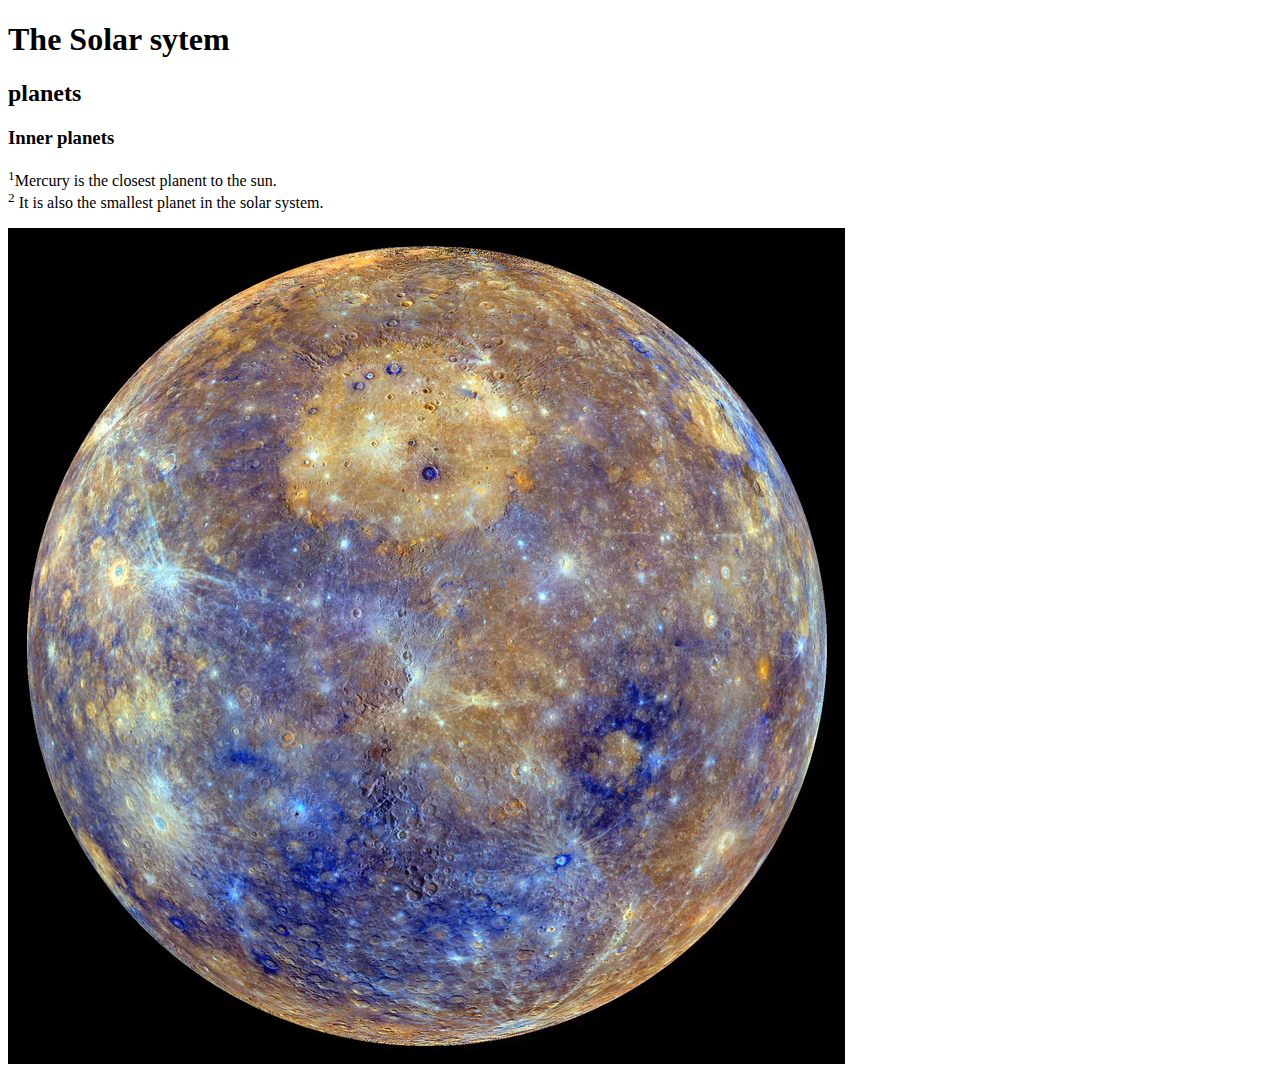
<file: unit1/1-04/index.html>
<!DOCTYPE html>
<html>
  <head>
    <title>The solar system</title>
  </head>
  <body>
    <h1>The Solar sytem</h1>
    <h2> planets</h2>
    <h3>Inner planets</h3>
    <p>
    <sup>1</sup>Mercury is the closest planent to the sun.
    <br>
    <sup>2</sup> It is also the smallest planet in the solar system.
    </p>
    <img src="./images/mercury.jpg" alt="Mercury">
  </body>
</html>
</file>
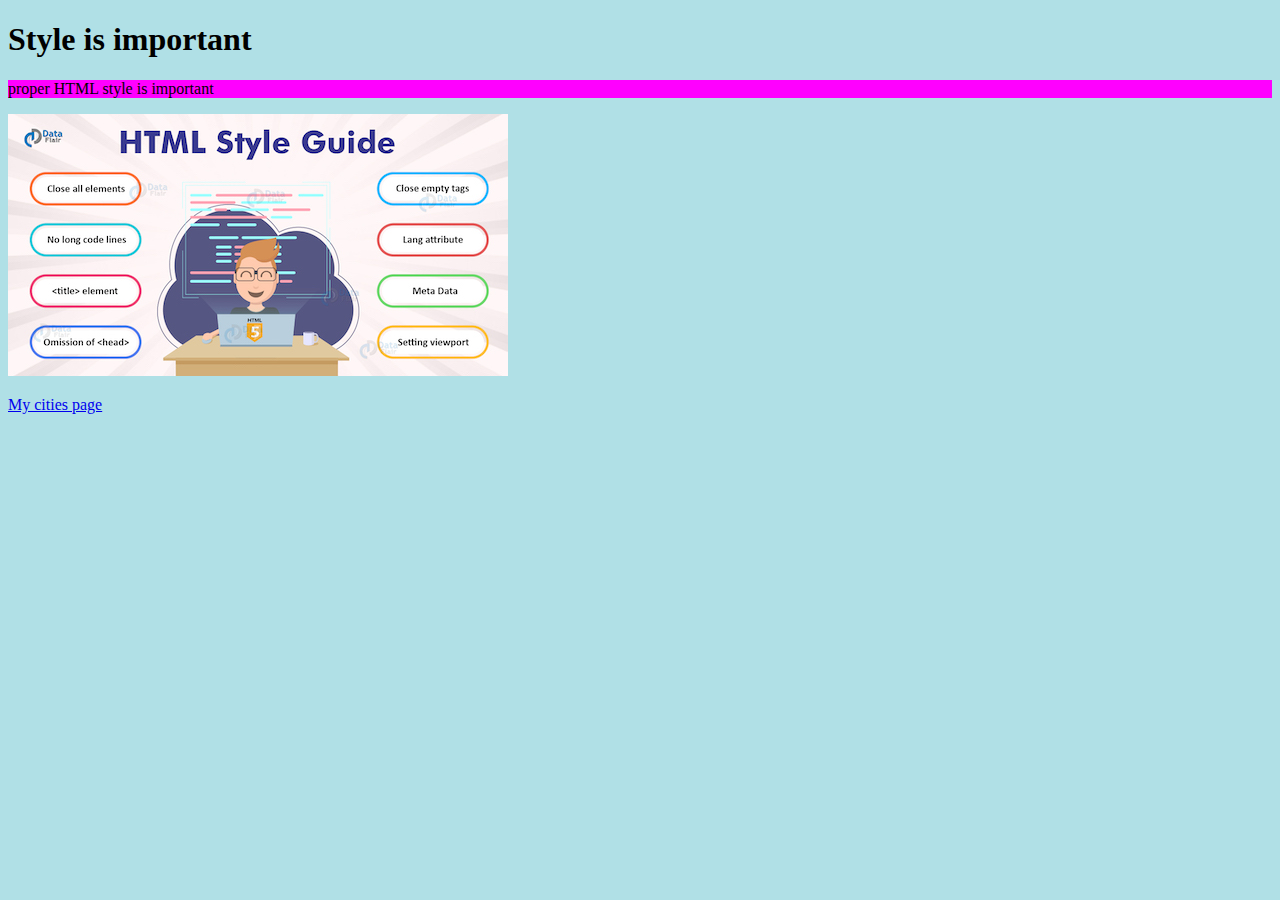
<file: unit1/1-05/index.html>
<!DOCTYPE html>
<html lang="en-ca">
  <head>
    <meta charset="utf-8">
    <meta name="description" content="My s webpage with proper style">
    <meta name="Keywords" content="trh icd2o">
    <meta name="author" content="Siros">
    <meta name="viewport" content="width=device-width, initial-scale=1.0">
    <title> MY first webpage, with proper style</title>
  </head>
  <link rel="stylesheet" href="./css/style.css">
 <body style="background-color: powderblue;">
  <h1 id="my header">Style is important</h1>
  <p style="background-color:#ff00ff;">proper HTML style is important </p>
  <img src="images/HTML-style-guide.jpeg" alt="style">
  <p>
    <a href="./cities.html">My cities page</a>
  </p>
 </body>
 </html>
</file>
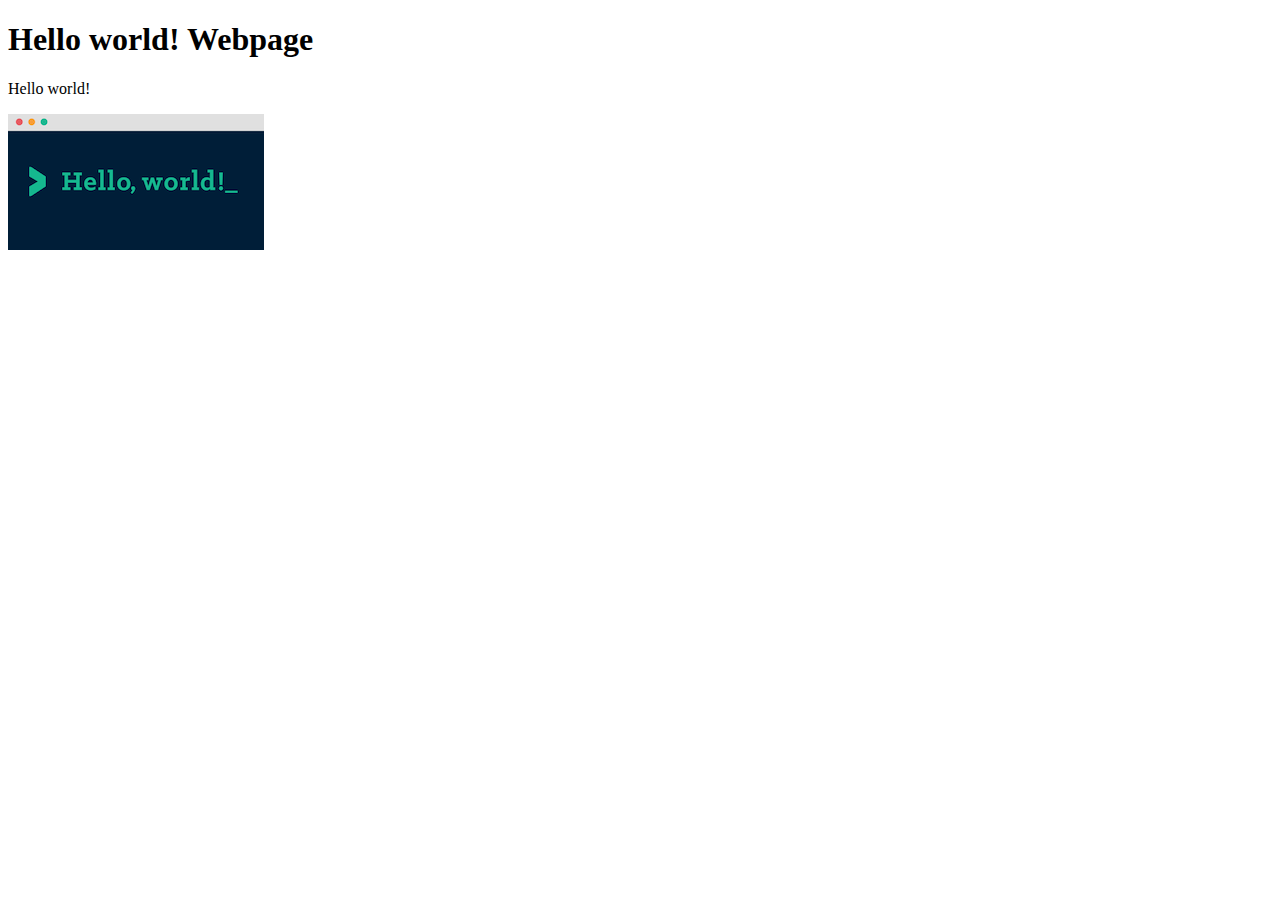
<file: unit1/1.04/index.html>
<!DOCTYPE html>
<html>
  <head>
    <mata charset="utf-8">
      <title>My seconde web page!</title>
  </head>
  <body>
    <h1>Hello world! Webpage</h1>
    <p>Hello world!</p>
   <img src="./images/hello_world.png" alt="hello world!">
  </body>
</html>
</file>
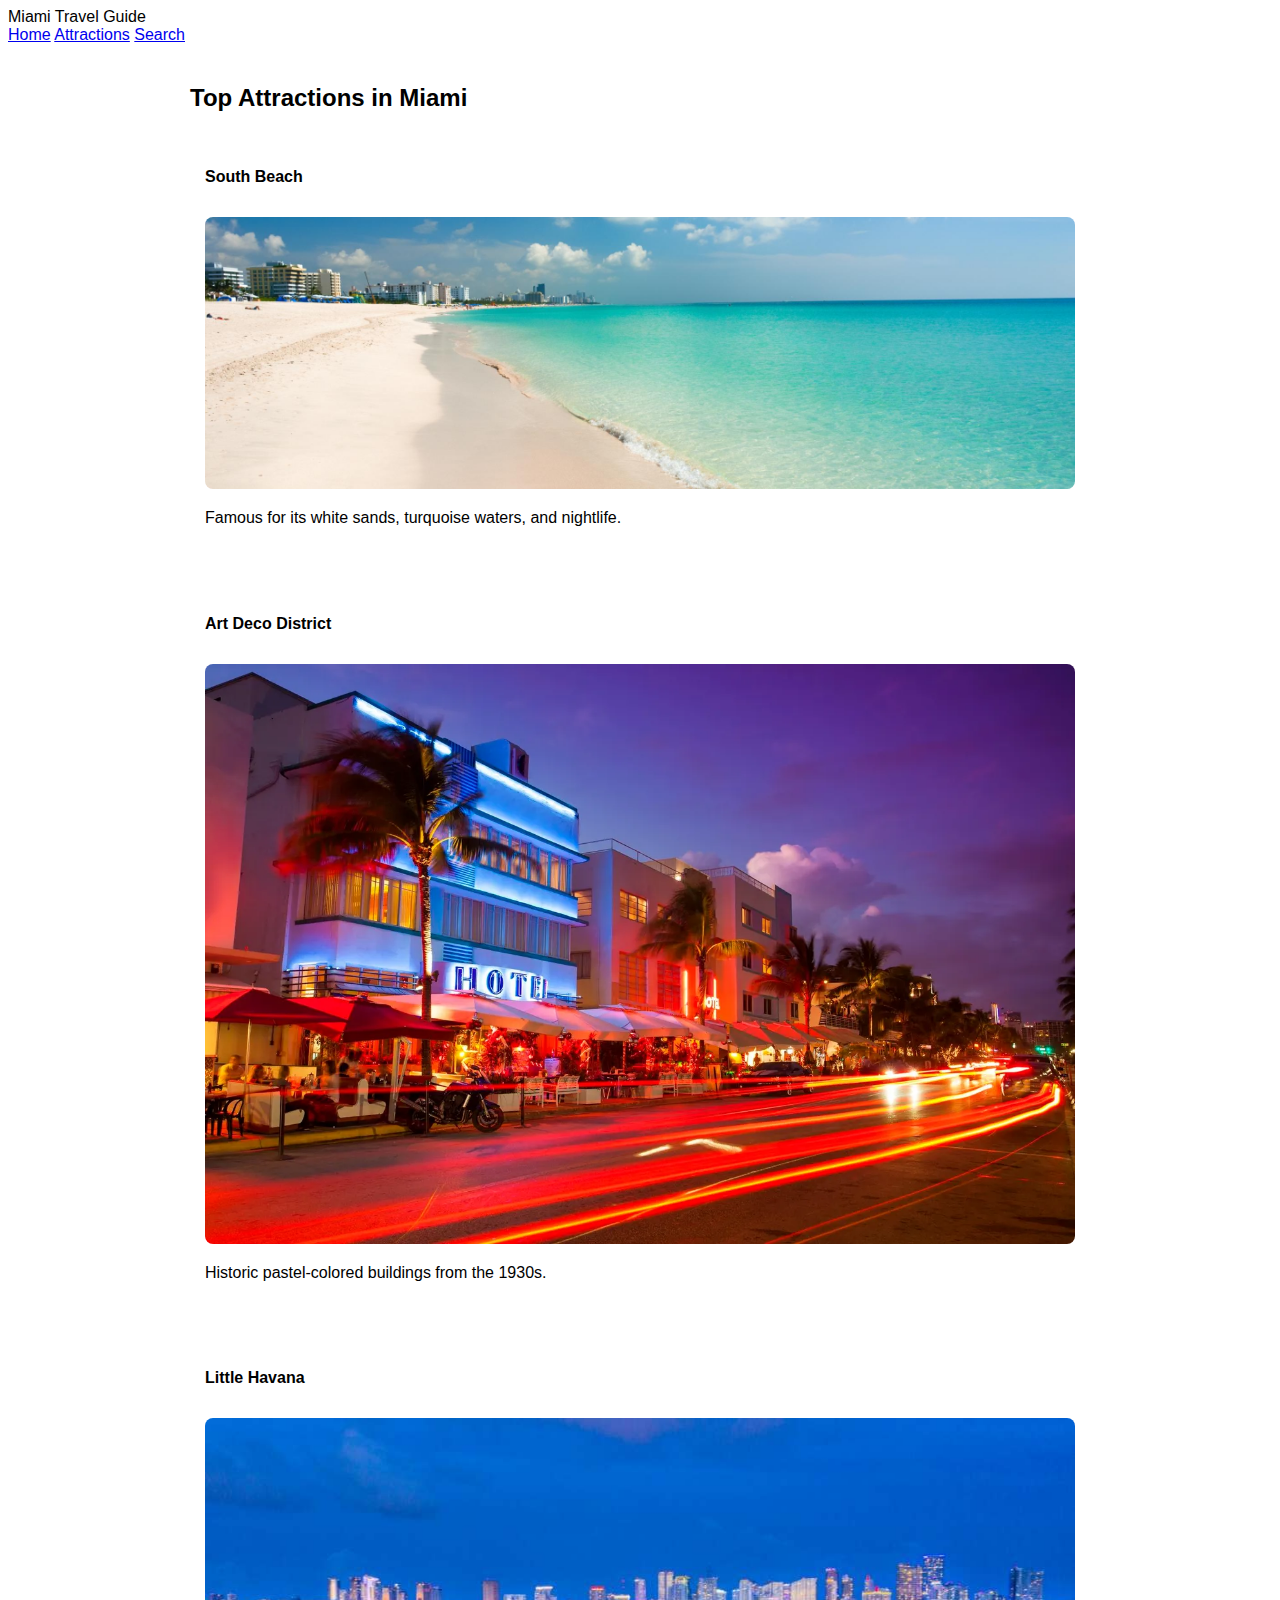
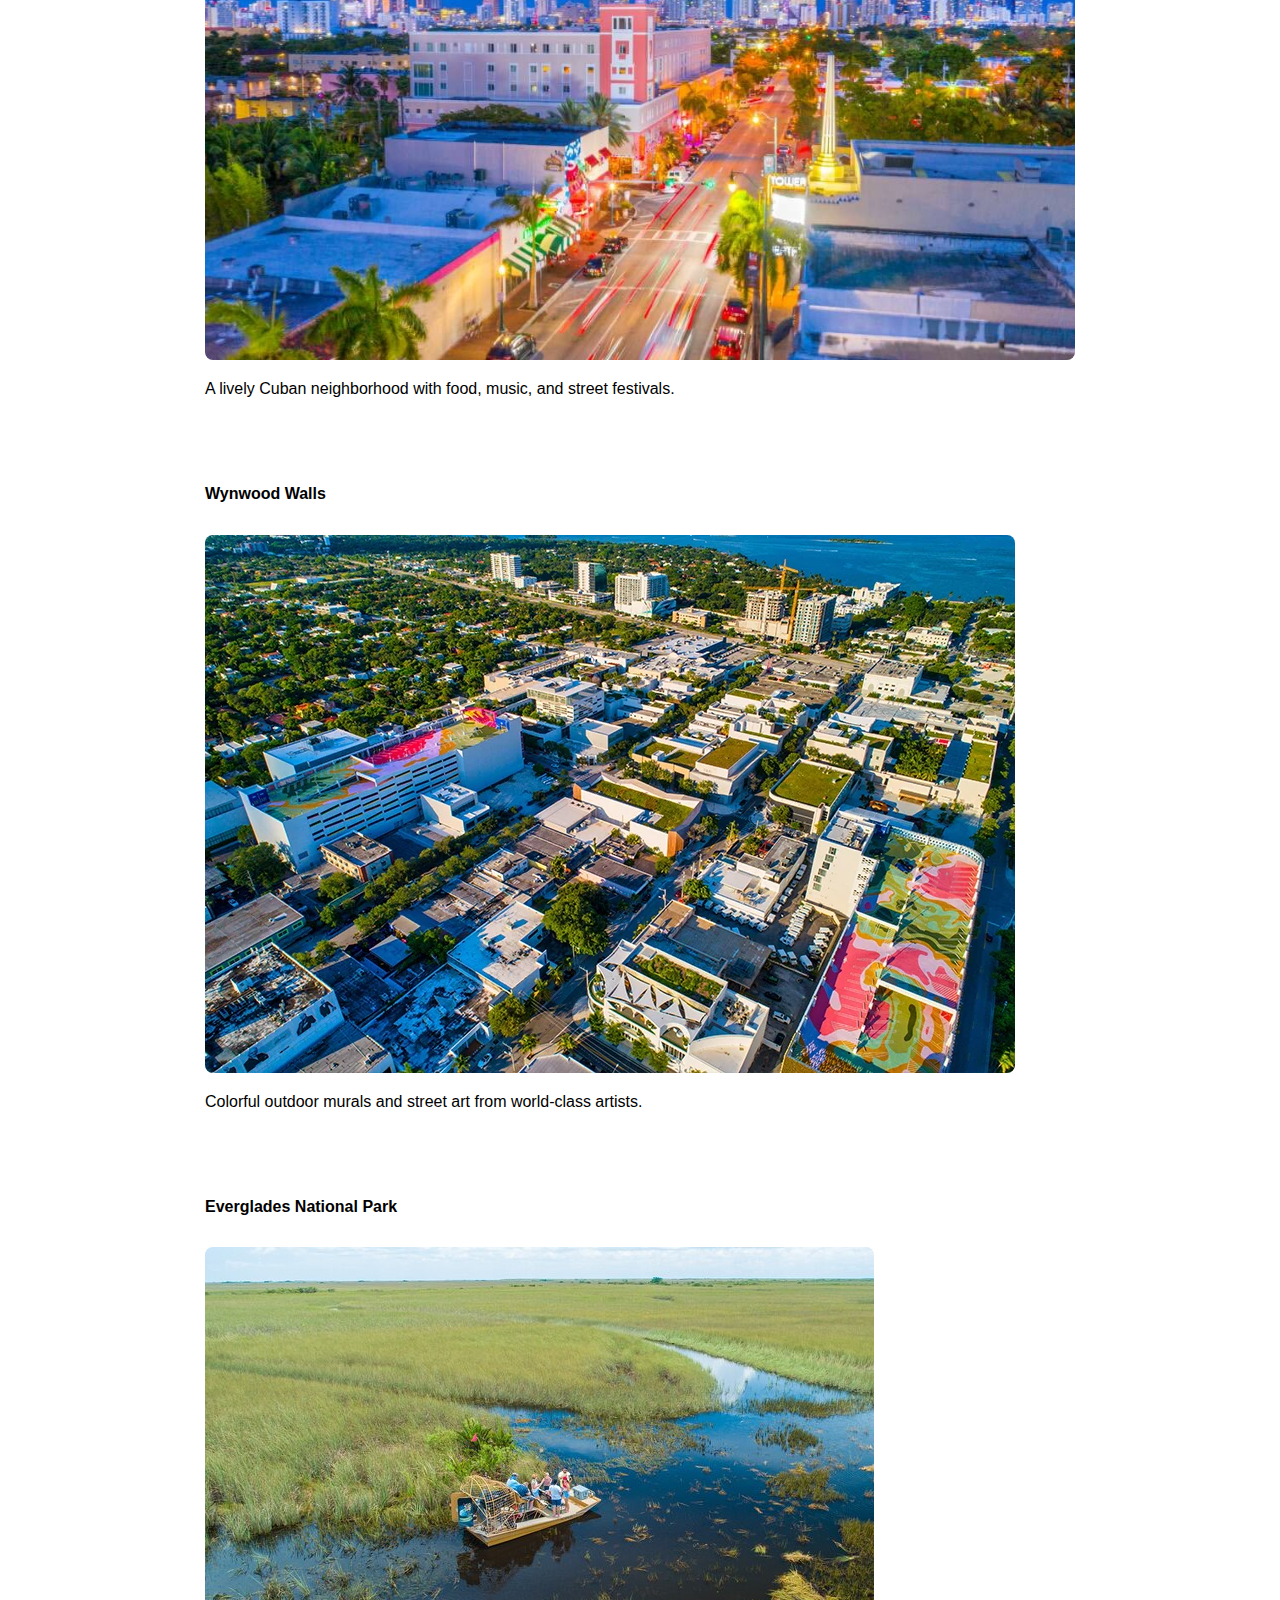
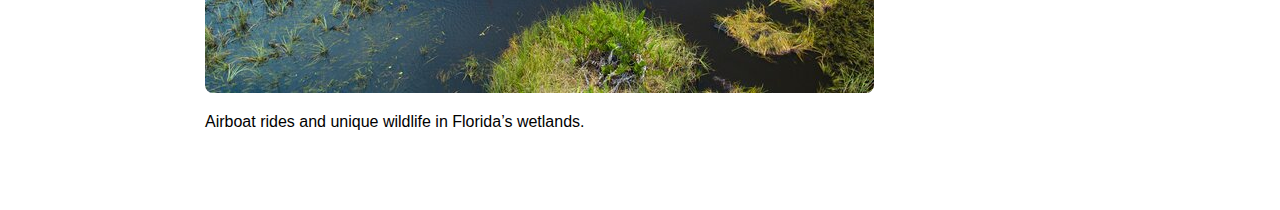
<file: unit1/Final/attractions.html>
<!DOCTYPE html>
<html lang="en">
<head>
  <meta charset="UTF-8">
  <title>Miami Attractions</title>
  <link rel="icon" href="favicons/favicon.ico">
  <link rel="stylesheet" href="css/style.css">

  <!-- MDL -->
  <link rel="stylesheet" href="https://code.getmdl.io/1.3.0/material.indigo-pink.min.css">
  <script defer src="https://code.getmdl.io/1.3.0/material.min.js"></script>
  <link rel="stylesheet" href="https://fonts.googleapis.com/icon?family=Material+Icons">
</head>
<body>
  <div class="mdl-layout mdl-js-layout mdl-layout--fixed-header">
    <header class="mdl-layout__header">
      <div class="mdl-layout__header-row">
        <span class="mdl-layout-title">Miami Travel Guide</span>
        <div class="mdl-layout-spacer"></div>
        <nav class="mdl-navigation">
          <a class="mdl-navigation__link" href="index.html">Home</a>
          <a class="mdl-navigation__link" href="attractions.html">Attractions</a>
          <a class="mdl-navigation__link" href="search.html">Search</a>
        </nav>
      </div>
    </header>

    <main class="mdl-layout__content">
      <div class="page-content" style="padding:20px;">

        <h2>Top Attractions in Miami</h2>

        <!-- MDL Card for each attraction -->
        <div class="mdl-card mdl-shadow--2dp" style="margin:20px 0; padding:15px;">
          <h4>South Beach</h4>
          <img src="images/Miami beach.jpg" alt="South Beach" style="max-width:100%; border-radius:8px;">
          <p>Famous for its white sands, turquoise waters, and nightlife.</p>
        </div>

        <div class="mdl-card mdl-shadow--2dp" style="margin:20px 0; padding:15px;">
          <h4>Art Deco District</h4>
          <img src="images/artdeco.jpg" alt="Art Deco District" style="max-width:100%; border-radius:8px;">
          <p>Historic pastel-colored buildings from the 1930s.</p>
        </div>

        <div class="mdl-card mdl-shadow--2dp" style="margin:20px 0; padding:15px;">
          <h4>Little Havana</h4>
          <img src="images/littlehavana.jpg" alt="Little Havana" style="max-width:100%; border-radius:8px;">
          <p>A lively Cuban neighborhood with food, music, and street festivals.</p>
        </div>

        <div class="mdl-card mdl-shadow--2dp" style="margin:20px 0; padding:15px;">
          <h4>Wynwood Walls</h4>
          <img src="images/wynwood.jpg" alt="Wynwood Walls" style="max-width:100%; border-radius:8px;">
          <p>Colorful outdoor murals and street art from world-class artists.</p>
        </div>

        <div class="mdl-card mdl-shadow--2dp" style="margin:20px 0; padding:15px;">
          <h4>Everglades National Park</h4>
          <img src="images/everglades.jpg" alt="Everglades" style="max-width:100%; border-radius:8px;">
          <p>Airboat rides and unique wildlife in Florida’s wetlands.</p>
        </div>

      </div>
    </main>
  </div>
</body>
</html>
</file>
<file: unit1/1-05/css/style.css>
#myheader{
   background-color:rgb(255, 0, 43);
    color:hsl(147, 50%, 47%);
    padding: 40px;
    text-align: center; }
</file>
<file: unit1/Final/css/style.css>
body {
  font-family: Arial, sans-serif;
}

.page-content {
  max-width: 900px;
  margin: auto;
}

img {
  margin-top: 10px;
}
</file>
